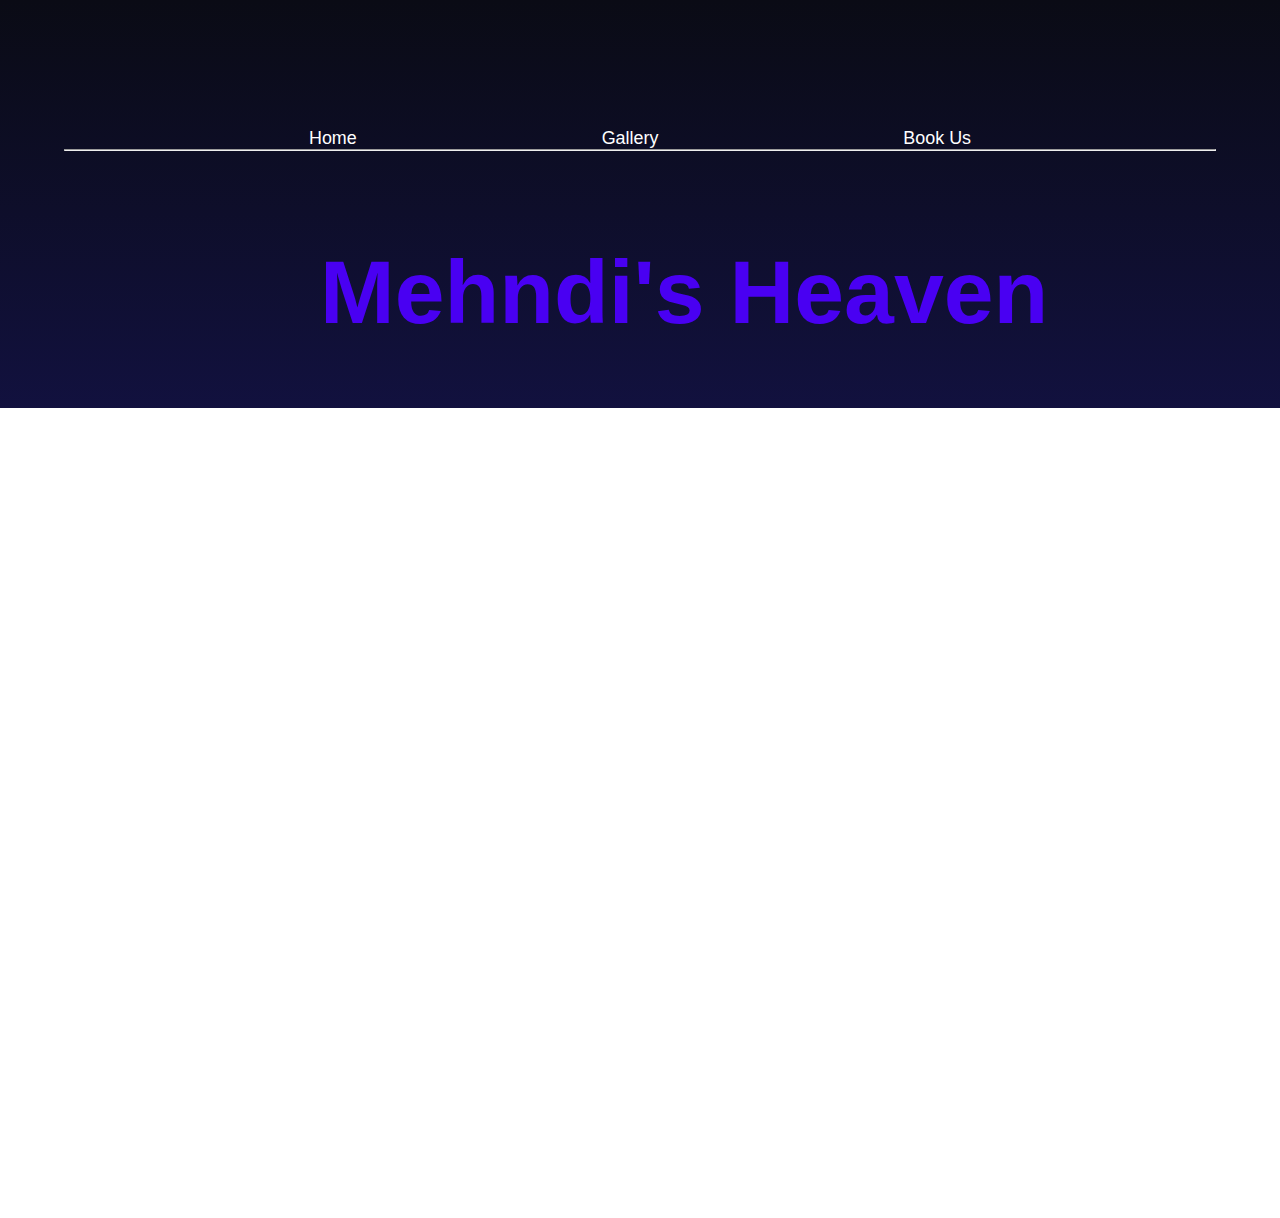
<file: buo.html>
<!DOCTYPE html>
<html lang="en">
<head>
    <meta charset="UTF-8">
    <meta name="viewport" content="width=device-width, initial-scale=1.0">
    <title>Book Us | Mehndi's Heaven</title>


    <link rel="stylesheet" href="buo.css">
    



    <link rel="stylesheet" href="https://fonts.googleapis.com/css2?family=Material+Symbols+Outlined:opsz,wght,FILL,GRAD@20..48,100..700,0..1,-50..200" />
</head>
<body>
    

    <div id="web-main-container">


     

        <div id="first-main-container">
        <div id="navbar-1">
            
            <a href="home.html">Home</a>
            <a href="gallery.html">Gallery</a>
            <a href="buo.html">Book Us</a>
 
        </div>
 
        <hr>
 
        <div id="navbar2-heading">
 
            <h1 id="MehndiHeaven-Neha Akbari">Mehndi's Heaven</h1>
 
        </div>
     </div>
 
     

     

<div id="second-main-container">
    <div id="mid">

       


    </div>
    

   


    <div id="forms-container">

        <iframe src="https://docs.google.com/forms/d/e/1FAIpQLSeycY1ERR1JsKqIj6KNhDlKqlMwqR4f1y1M0DrVccBJ71Mz1A/viewform?usp=sf_link"
        frameborder="0" id="form-inside"></iframe>
    
       </div>

</div>

</div>

   
</body>
</html>
</file>
<file: buo.css>
*{

    margin: 0;
    padding: 0;
}





html,body{

    font-family: Montserrat, sans-serif;
    overflow-x: hidden;
    height: 100%;
    width: 100%;
    background: linear-gradient(180deg, rgba(10,11,21,1) 0%, rgba(27,24,113,1) 100%);
}




#web-main-container{

}


#first-main-container{

    margin: 5vw;
    background-color: transparent;
    
}

#navbar-1{

   
    display: flex;
    align-items: center;
    justify-content: space-evenly;
    position: sticky;
  

}


#navbar-1 a{

    margin-top: 5vw;
    text-decoration: none;
    transition: all ease-in 0.4s;
    font-size: 1.4vmax;
    color: #fff;

}

#navbar-1 :hover{

    color: #56ECC3;
    font-weight: 700;
}





#navbar2-heading{

   
    font-size: 3.5vw; 
    margin-top: 7vw;
    color: #4900F2;
    
    

}    

#navbar2-heading :nth-child(1){

    margin-left: 20vw;
}







#link-of-google-doc{
    margin-top: 4vh;
    
}

#forms-container{

    display: flex;
    align-items: center;
    justify-content: center;
    background-color: #fff;
    

}


#form-inside{

    height: 90vh;
    width: 110vw;
}
</file>
